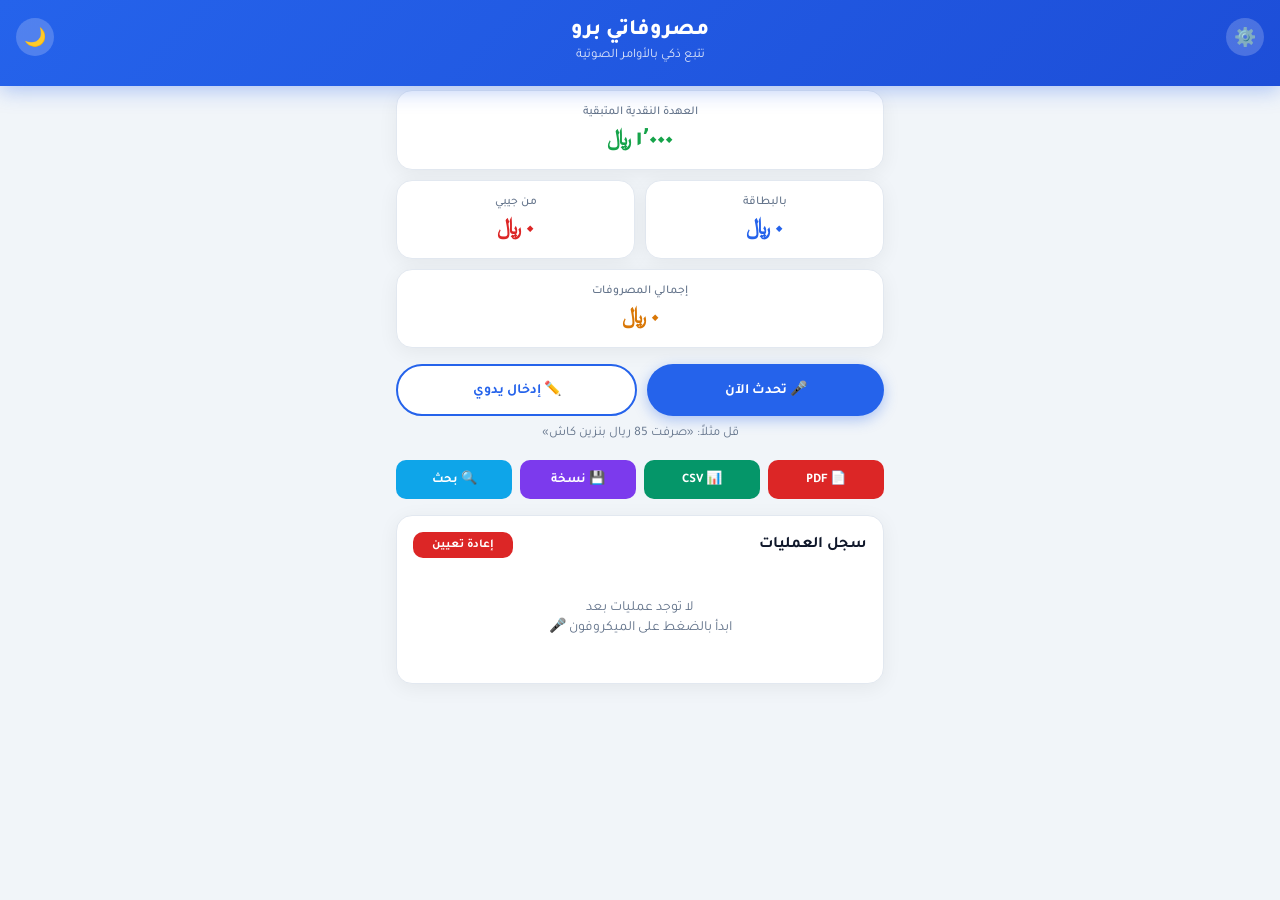
<file: Expense-tracker-pwa/index.html>
<!DOCTYPE html>
<html dir="rtl" lang="ar">
<head>
<meta charset="UTF-8">
<meta name="viewport" content="width=device-width, initial-scale=1.0, maximum-scale=1.0, user-scalable=no">
<title>مصروفاتي برو | أفضل تطبيق مصروفات</title>
<link href="https://fonts.googleapis.com/css2?family=Tajawal:wght@400;500;700;800&display=swap" rel="stylesheet">
<style>
:root {
  --primary: #2563eb;
  --primary-dark: #1d4ed8;
  --success: #16a34a;
  --danger: #dc2626;
  --warning: #d97706;
  --bg: #f1f5f9;
  --card: #ffffff;
  --text: #0f172a;
  --muted: #64748b;
  --border: #e2e8f0;
  --shadow: 0 4px 20px rgba(0,0,0,0.06);
  --radius: 16px;
}
[data-theme="dark"] {
  --bg: #0f172a;
  --card: #1e293b;
  --text: #f1f5f9;
  --muted: #94a3b8;
  --border: #334155;
  --shadow: 0 4px 20px rgba(0,0,0,0.3);
}
* { box-sizing: border-box; margin: 0; padding: 0; }
body {
  font-family: 'Tajawal', sans-serif;
  background: var(--bg);
  color: var(--text);
  min-height: 100vh;
  padding-bottom: 40px;
  transition: background .3s, color .3s;
}
.header {
  background: linear-gradient(135deg, var(--primary), var(--primary-dark));
  color: white;
  padding: 18px 16px 22px;
  text-align: center;
  position: relative;
  box-shadow: 0 4px 20px rgba(37,99,235,.35);
}
.header h1 { font-size: 22px; font-weight: 800; }
.header p { font-size: 13px; opacity: .85; margin-top: 4px; }
.theme-btn {
  position: absolute; left: 16px; top: 18px;
  background: rgba(255,255,255,.2); border: none; color: white;
  width: 38px; height: 38px; border-radius: 50%; cursor: pointer; font-size: 18px;
}
.settings-btn {
  position: absolute; right: 16px; top: 18px;
  background: rgba(255,255,255,.2); border: none; color: white;
  width: 38px; height: 38px; border-radius: 50%; cursor: pointer; font-size: 18px;
}
.container { max-width: 520px; margin: 0 auto; padding: 16px; }

/* Dashboard */
.dashboard {
  display: grid;
  grid-template-columns: 1fr 1fr;
  gap: 10px;
  margin-top: -12px;
  margin-bottom: 16px;
}
.card {
  background: var(--card);
  border-radius: var(--radius);
  padding: 14px;
  box-shadow: var(--shadow);
  text-align: center;
  border: 1px solid var(--border);
}
.card.full { grid-column: span 2; }
.card h3 { font-size: 12px; color: var(--muted); font-weight: 500; margin-bottom: 6px; }
.card .val { font-size: 22px; font-weight: 800; }
.cash .val { color: var(--success); }
.card-spent .val { color: var(--primary); }
.owed .val { color: var(--danger); }
.total .val { color: var(--warning); }

/* Actions */
.actions { display: flex; gap: 10px; margin-bottom: 10px; }
.btn {
  flex: 1; border: none; border-radius: 50px; padding: 14px 8px;
  font-family: 'Tajawal'; font-weight: 700; font-size: 14px;
  cursor: pointer; display: flex; align-items: center; justify-content: center; gap: 6px;
  transition: transform .15s, box-shadow .15s;
}
.btn:active { transform: scale(.97); }
.btn-voice {
  background: var(--primary); color: white;
  box-shadow: 0 4px 14px rgba(37,99,235,.35);
}
.btn-voice.listening { background: var(--danger); animation: pulse 1s infinite; }
.btn-manual {
  background: var(--card); color: var(--primary);
  border: 2px solid var(--primary);
}
@keyframes pulse { 50% { transform: scale(1.03); } }
#voiceStatus {
  text-align: center; font-size: 13px; color: var(--muted);
  min-height: 20px; margin-bottom: 14px;
}

/* Manual form */
.panel {
  display: none; background: var(--card); border-radius: var(--radius);
  padding: 16px; margin-bottom: 14px; box-shadow: var(--shadow);
  border: 1px solid var(--border);
}
.panel.show { display: block; }
.form-group { margin-bottom: 12px; }
.form-group label { display: block; font-size: 12px; color: var(--muted); margin-bottom: 4px; }
.form-group input, .form-group select {
  width: 100%; padding: 11px 12px; border: 1px solid var(--border);
  border-radius: 10px; font-family: 'Tajawal'; font-size: 15px;
  background: var(--bg); color: var(--text);
}
.form-row { display: grid; grid-template-columns: 1fr 1fr; gap: 10px; }
.btn-primary {
  width: 100%; background: var(--success); color: white; border: none;
  padding: 12px; border-radius: 10px; font-weight: 700; font-size: 15px;
  cursor: pointer; font-family: 'Tajawal';
}

/* Export & filter */
.toolbar {
  display: flex; gap: 8px; flex-wrap: wrap; margin-bottom: 12px;
}
.tool-btn {
  flex: 1; min-width: 100px; padding: 10px 6px; border-radius: 10px;
  border: none; font-family: 'Tajawal'; font-weight: 700; font-size: 13px;
  cursor: pointer; color: white;
}
.btn-pdf { background: #dc2626; }
.btn-csv { background: #059669; }
.btn-json { background: #7c3aed; }
.btn-filter { background: #0ea5e9; }

/* History */
.history {
  background: var(--card); border-radius: var(--radius);
  padding: 16px; box-shadow: var(--shadow); border: 1px solid var(--border);
}
.history-head {
  display: flex; justify-content: space-between; align-items: center; margin-bottom: 12px;
}
.history-head h3 { font-size: 16px; }
.search-box {
  width: 100%; padding: 10px 12px; border: 1px solid var(--border);
  border-radius: 10px; margin-bottom: 12px; font-family: 'Tajawal';
  background: var(--bg); color: var(--text); font-size: 14px;
}
.item {
  display: flex; justify-content: space-between; align-items: center;
  padding: 12px 0; border-bottom: 1px solid var(--border);
}
.item:last-child { border-bottom: none; }
.item-left { flex: 1; }
.item-desc { font-weight: 700; font-size: 15px; }
.item-meta { font-size: 12px; color: var(--muted); margin-top: 2px; }
.item-cat {
  display: inline-block; font-size: 11px; padding: 2px 8px;
  border-radius: 20px; background: #e0e7ff; color: #3730a3; margin-top: 4px;
}
[data-theme="dark"] .item-cat { background: #312e81; color: #c7d2fe; }
.item-right { text-align: left; display: flex; align-items: center; gap: 8px; }
.item-amount { font-weight: 800; color: var(--danger); font-size: 15px; }
.item-actions button {
  background: none; border: none; cursor: pointer; font-size: 15px; opacity: .6;
}
.item-actions button:hover { opacity: 1; }
.empty { text-align: center; color: var(--muted); padding: 30px 10px; font-size: 14px; }

/* Stats bars */
.stats { margin: 16px 0; }
.stat-row { margin-bottom: 10px; }
.stat-label { display: flex; justify-content: space-between; font-size: 13px; margin-bottom: 4px; }
.bar-bg { height: 8px; background: var(--border); border-radius: 10px; overflow: hidden; }
.bar-fill { height: 100%; border-radius: 10px; transition: width .5s; }

/* Modal */
.modal-overlay {
  display: none; position: fixed; inset: 0; background: rgba(0,0,0,.5);
  z-index: 100; align-items: center; justify-content: center; padding: 16px;
}
.modal-overlay.show { display: flex; }
.modal {
  background: var(--card); border-radius: 20px; padding: 20px;
  width: 100%; max-width: 400px; max-height: 90vh; overflow-y: auto;
  box-shadow: 0 20px 50px rgba(0,0,0,.3);
}
.modal h2 { font-size: 18px; margin-bottom: 16px; text-align: center; }
.modal .close {
  float: left; background: none; border: none; font-size: 22px;
  cursor: pointer; color: var(--muted);
}
.toast {
  position: fixed; bottom: 28px; left: 50%; transform: translateX(-50%);
  background: #0f172a; color: white; padding: 12px 22px; border-radius: 50px;
  font-size: 14px; z-index: 200; opacity: 0; transition: opacity .3s;
  pointer-events: none; white-space: nowrap; box-shadow: 0 8px 25px rgba(0,0,0,.25);
}
.toast.show { opacity: 1; }

/* Print */
#printArea { display: none; }
@media print {
  body * { visibility: hidden; }
  #printArea, #printArea * { visibility: visible; }
  #printArea { display: block !important; position: absolute; left: 0; top: 0; width: 100%; }
}
</style>
</head>
<body>

<div class="header">
  <button class="theme-btn" onclick="toggleTheme()" title="الوضع الليلي">🌙</button>
  <button class="settings-btn" onclick="openSettings()" title="الإعدادات">⚙️</button>
  <h1>مصروفاتي برو</h1>
  <p>تتبع ذكي بالأوامر الصوتية</p>
</div>

<div class="container">
  <!-- Dashboard -->
  <div class="dashboard">
    <div class="card full cash">
      <h3>العهدة النقدية المتبقية</h3>
      <div class="val" id="cashBalance">0 ﷼</div>
    </div>
    <div class="card card-spent">
      <h3>بالبطاقة</h3>
      <div class="val" id="cardSpent">0 ﷼</div>
    </div>
    <div class="card owed">
      <h3>من جيبي</h3>
      <div class="val" id="owedToMe">0 ﷼</div>
    </div>
    <div class="card total full">
      <h3>إجمالي المصروفات</h3>
      <div class="val" id="totalSpent">0 ﷼</div>
    </div>
  </div>

  <!-- Voice & Manual -->
  <div class="actions">
    <button class="btn btn-voice" id="micBtn" onclick="startVoice()">🎤 تحدث الآن</button>
    <button class="btn btn-manual" onclick="togglePanel('manualPanel')">✏️ إدخال يدوي</button>
  </div>
  <div id="voiceStatus">قل مثلاً: «صرفت 85 ريال بنزين كاش»</div>

  <!-- Manual Entry -->
  <div class="panel" id="manualPanel">
    <div class="form-row">
      <div class="form-group">
        <label>المبلغ</label>
        <input type="number" id="mAmount" placeholder="0" min="0" step="0.01">
      </div>
      <div class="form-group">
        <label>طريقة الدفع</label>
        <select id="mMethod">
          <option value="cash">كاش من العهدة</option>
          <option value="card">بطاقة / شبكة</option>
          <option value="pocket">من جيبي</option>
        </select>
      </div>
    </div>
    <div class="form-group">
      <label>الفئة</label>
      <select id="mCategory"></select>
    </div>
    <div class="form-group">
      <label>الوصف</label>
      <input type="text" id="mDesc" placeholder="مثال: بنزين، غداء...">
    </div>
    <button class="btn-primary" onclick="saveManual()">حفظ العملية</button>
  </div>

  <!-- Toolbar -->
  <div class="toolbar">
    <button class="tool-btn btn-pdf" onclick="exportPDF()">📄 PDF</button>
    <button class="tool-btn btn-csv" onclick="exportCSV()">📊 CSV</button>
    <button class="tool-btn btn-json" onclick="exportJSON()">💾 نسخة</button>
    <button class="tool-btn btn-filter" onclick="togglePanel('filterPanel')">🔍 بحث</button>
  </div>

  <div class="panel" id="filterPanel">
    <input type="text" class="search-box" id="searchInput" placeholder="ابحث في الوصف أو الفئة..." oninput="renderList()">
    <div class="form-group">
      <label>تصفية حسب الطريقة</label>
      <select id="filterMethod" onchange="renderList()">
        <option value="all">الكل</option>
        <option value="cash">كاش</option>
        <option value="card">بطاقة</option>
        <option value="pocket">جيبي</option>
      </select>
    </div>
  </div>

  <!-- Stats -->
  <div class="stats" id="statsArea"></div>

  <!-- History -->
  <div class="history">
    <div class="history-head">
      <h3>سجل العمليات</h3>
      <button class="tool-btn" style="background:var(--danger);flex:none;padding:6px 12px;font-size:12px;" onclick="resetAll()">إعادة تعيين</button>
    </div>
    <div id="transactionList"></div>
    <div class="empty" id="emptyState">لا توجد عمليات بعد<br>ابدأ بالضغط على الميكروفون 🎤</div>
  </div>
</div>

<!-- Settings Modal -->
<div class="modal-overlay" id="settingsModal">
  <div class="modal">
    <button class="close" onclick="closeSettings()">×</button>
    <h2>⚙️ الإعدادات</h2>
    <div class="form-group">
      <label>مبلغ العهدة الابتدائية</label>
      <input type="number" id="sInitial" min="0" step="1">
    </div>
    <div class="form-group">
      <label>إضافة فئة جديدة</label>
      <div style="display:flex;gap:8px;">
        <input type="text" id="sNewCat" placeholder="اسم الفئة" style="flex:1">
        <button class="btn-primary" style="width:auto;padding:0 16px;" onclick="addCategory()">+</button>
      </div>
    </div>
    <div class="form-group">
      <label>الفئات الحالية</label>
      <div id="catList" style="font-size:13px;color:var(--muted);"></div>
    </div>
    <div class="form-group">
      <label>استعادة نسخة احتياطية (JSON)</label>
      <input type="file" id="importFile" accept=".json" onchange="importJSON(event)">
    </div>
    <button class="btn-primary" onclick="saveSettings()">حفظ الإعدادات</button>
  </div>
</div>

<div id="printArea"></div>
<div class="toast" id="toast"></div>

<script>
// ================== البيانات ==================
const DEFAULT_CATS = ['وقود','طعام','صيانة','مواصلات','مشتريات','اتصالات','أخرى'];
let state = {
  initialCash: 1000,
  cash: 1000,
  card: 0,
  pocket: 0,
  transactions: [],
  categories: [...DEFAULT_CATS],
  theme: 'light'
};

function load() {
  const raw = localStorage.getItem('expensePro_v2');
  if (raw) {
    try {
      const d = JSON.parse(raw);
      state = { ...state, ...d };
    } catch(e) {}
  }
  document.documentElement.setAttribute('data-theme', state.theme);
  updateUI();
  renderList();
  renderStats();
  fillCategories();
}

function save() {
  localStorage.setItem('expensePro_v2', JSON.stringify(state));
}

// ================== الواجهة ==================
function format(n) {
  return Number(n).toLocaleString('ar-SA') + ' ﷼';
}

function updateUI() {
  document.getElementById('cashBalance').textContent = format(state.cash);
  document.getElementById('cardSpent').textContent = format(state.card);
  document.getElementById('owedToMe').textContent = format(state.pocket);
  const total = state.card + state.pocket + (state.initialCash - state.cash);
  document.getElementById('totalSpent').textContent = format(total);
}

function toast(msg) {
  const t = document.getElementById('toast');
  t.textContent = msg;
  t.classList.add('show');
  setTimeout(() => t.classList.remove('show'), 2600);
}

function togglePanel(id) {
  document.getElementById(id).classList.toggle('show');
}

function toggleTheme() {
  state.theme = state.theme === 'light' ? 'dark' : 'light';
  document.documentElement.setAttribute('data-theme', state.theme);
  save();
}

// ================== العمليات ==================
function addTx(amount, desc, method, category) {
  amount = parseFloat(amount);
  if (!amount || amount <= 0) return;

  if (method === 'card') state.card += amount;
  else if (method === 'pocket') state.pocket += amount;
  else state.cash -= amount;

  const now = new Date();
  state.transactions.unshift({
    id: Date.now() + Math.random(),
    amount,
    desc: desc || 'مصروف غير مصنف',
    method,
    methodText: method === 'card' ? 'بطاقة / شبكة' : method === 'pocket' ? 'من جيبي' : 'كاش من العهدة',
    category: category || 'أخرى',
    date: now.toLocaleDateString('ar-SA') + ' ' + now.toLocaleTimeString('ar-SA', {hour:'2-digit', minute:'2-digit'}),
    ts: now.getTime()
  });

  updateUI();
  renderList();
  renderStats();
  save();
  toast('تم تسجيل ' + format(amount));
  speak('تم تسجيل ' + amount + ' ريال');
}

function deleteTx(id) {
  const idx = state.transactions.findIndex(t => t.id === id);
  if (idx === -1) return;
  const t = state.transactions[idx];
  if (t.method === 'card') state.card -= t.amount;
  else if (t.method === 'pocket') state.pocket -= t.amount;
  else state.cash += t.amount;
  state.transactions.splice(idx, 1);
  updateUI();
  renderList();
  renderStats();
  save();
  toast('تم الحذف');
}

function resetAll() {
  if (!confirm('هل تريد مسح كل البيانات وإعادة التعيين؟')) return;
  state.cash = state.initialCash;
  state.card = 0;
  state.pocket = 0;
  state.transactions = [];
  updateUI();
  renderList();
  renderStats();
  save();
  toast('تم إعادة التعيين');
}

// ================== العرض ==================
function renderList() {
  const list = document.getElementById('transactionList');
  const empty = document.getElementById('emptyState');
  const q = (document.getElementById('searchInput')?.value || '').trim().toLowerCase();
  const fm = document.getElementById('filterMethod')?.value || 'all';

  let items = state.transactions;
  if (fm !== 'all') items = items.filter(t => t.method === fm);
  if (q) items = items.filter(t =>
    (t.desc + t.category + t.methodText).toLowerCase().includes(q)
  );

  list.innerHTML = '';
  if (!items.length) {
    empty.style.display = 'block';
    return;
  }
  empty.style.display = 'none';

  items.forEach(t => {
    const div = document.createElement('div');
    div.className = 'item';
    div.innerHTML = `
      <div class="item-left">
        <div class="item-desc">${escapeHtml(t.desc)}</div>
        <div class="item-meta">${t.methodText} · ${t.date}</div>
        <span class="item-cat">${escapeHtml(t.category)}</span>
      </div>
      <div class="item-right">
        <span class="item-amount">${format(t.amount)}</span>
        <div class="item-actions">
          <button onclick="deleteTx(${t.id})" title="حذف">🗑️</button>
        </div>
      </div>`;
    list.appendChild(div);
  });
}

function renderStats() {
  const area = document.getElementById('statsArea');
  if (!state.transactions.length) { area.innerHTML = ''; return; }

  const byCat = {};
  state.transactions.forEach(t => {
    byCat[t.category] = (byCat[t.category] || 0) + t.amount;
  });
  const total = Object.values(byCat).reduce((a,b) => a+b, 0) || 1;
  const colors = ['#2563eb','#16a34a','#d97706','#dc2626','#7c3aed','#0ea5e9','#64748b'];

  let html = '<div style="background:var(--card);border-radius:16px;padding:14px;margin-bottom:14px;border:1px solid var(--border);box-shadow:var(--shadow);">';
  html += '<h3 style="font-size:14px;margin-bottom:12px;">توزيع المصروفات حسب الفئة</h3>';
  Object.entries(byCat).sort((a,b)=>b[1]-a[1]).forEach(([cat, val], i) => {
    const pct = Math.round((val / total) * 100);
    html += `<div class="stat-row">
      <div class="stat-label"><span>${cat}</span><span>${format(val)} (${pct}%)</span></div>
      <div class="bar-bg"><div class="bar-fill" style="width:${pct}%;background:${colors[i%colors.length]}"></div></div>
    </div>`;
  });
  html += '</div>';
  area.innerHTML = html;
}

function escapeHtml(s) {
  return String(s).replace(/&/g,'&amp;').replace(/</g,'&lt;').replace(/>/g,'&gt;');
}

// ================== الإدخال اليدوي ==================
function fillCategories() {
  const sel = document.getElementById('mCategory');
  sel.innerHTML = state.categories.map(c => `<option value="${c}">${c}</option>`).join('');
}

function saveManual() {
  const amount = document.getElementById('mAmount').value;
  const method = document.getElementById('mMethod').value;
  const cat = document.getElementById('mCategory').value;
  const desc = document.getElementById('mDesc').value.trim();
  if (!amount || amount <= 0) { alert('أدخل مبلغاً صحيحاً'); return; }
  addTx(amount, desc, method, cat);
  document.getElementById('mAmount').value = '';
  document.getElementById('mDesc').value = '';
  document.getElementById('manualPanel').classList.remove('show');
}

// ================== الصوت ==================
const SpeechRecognition = window.SpeechRecognition || window.webkitSpeechRecognition;
let recognition = null;

if (SpeechRecognition) {
  recognition = new SpeechRecognition();
  recognition.lang = 'ar-SA';
  recognition.interimResults = false;

  recognition.onstart = () => {
    document.getElementById('micBtn').classList.add('listening');
    document.getElementById('micBtn').innerHTML = '🔴 جاري الاستماع...';
    document.getElementById('voiceStatus').textContent = 'تحدث بوضوح الآن...';
  };
  recognition.onresult = (e) => {
    const text = e.results[0][0].transcript;
    document.getElementById('voiceStatus').textContent = `سمعت: «${text}»`;
    processVoice(text);
  };
  recognition.onerror = (e) => {
    let msg = 'خطأ في التعرف على الصوت';
    if (e.error === 'no-speech') msg = 'لم أسمع شيئاً';
    if (e.error === 'not-allowed') msg = 'اسمح بالوصول للميكروفون';
    document.getElementById('voiceStatus').textContent = msg;
  };
  recognition.onend = () => {
    document.getElementById('micBtn').classList.remove('listening');
    document.getElementById('micBtn').innerHTML = '🎤 تحدث الآن';
  };
}

function startVoice() {
  if (!recognition) {
    alert('المتصفح لا يدعم الأوامر الصوتية. استخدم Chrome أو Edge.');
    return;
  }
  try { recognition.start(); } catch(e) {}
}

function normalizeNumbers(t) {
  const ar = '٠١٢٣٤٥٦٧٨٩';
  return t.replace(/[٠-٩]/g, d => ar.indexOf(d));
}

function processVoice(text) {
  text = normalizeNumbers(text.toLowerCase());
  const m = text.match(/(\d+(?:\.\d+)?)/);
  if (!m) { toast('لم أسمع المبلغ'); return; }
  const amount = parseFloat(m[0]);

  let method = 'cash';
  if (/بطاق|فيزا|شبكة|مدى/.test(text)) method = 'card';
  else if (/جيب|خاص|حسابي/.test(text)) method = 'pocket';

  let cat = 'أخرى';
  for (const c of state.categories) {
    if (text.includes(c.toLowerCase())) { cat = c; break; }
  }
  // كلمات شائعة
  if (/بنزين|وقود|محطة/.test(text)) cat = 'وقود';
  else if (/أكل|طعام|غدا|فطور|عشاء|مطعم|قهوة/.test(text)) cat = 'طعام';
  else if (/صيانة|إصلاح/.test(text)) cat = 'صيانة';
  else if (/أوبر|كريم|تاكسي|مواصلات/.test(text)) cat = 'مواصلات';

  let desc = text
    .replace(m[0], '')
    .replace(/ريال|صرفت|دفعت|من|على|بطاقة|كاش|العهدة|حسابي|جيبي|شبكة|فيزا|مدى/g, ' ')
    .replace(/\s+/g, ' ').trim() || cat;

  addTx(amount, desc, method, cat);
}

function speak(text) {
  if (!window.speechSynthesis) return;
  const u = new SpeechSynthesisUtterance(text);
  u.lang = 'ar-SA';
  u.rate = 1;
  speechSynthesis.speak(u);
}

// ================== الإعدادات ==================
function openSettings() {
  document.getElementById('sInitial').value = state.initialCash;
  document.getElementById('catList').textContent = state.categories.join(' · ');
  document.getElementById('settingsModal').classList.add('show');
}
function closeSettings() {
  document.getElementById('settingsModal').classList.remove('show');
}
function addCategory() {
  const v = document.getElementById('sNewCat').value.trim();
  if (!v || state.categories.includes(v)) return;
  state.categories.push(v);
  document.getElementById('sNewCat').value = '';
  document.getElementById('catList').textContent = state.categories.join(' · ');
  fillCategories();
  save();
}
function saveSettings() {
  const val = parseFloat(document.getElementById('sInitial').value);
  if (val >= 0) {
    const diff = val - state.initialCash;
    state.initialCash = val;
    state.cash += diff;
  }
  updateUI();
  save();
  closeSettings();
  toast('تم حفظ الإعدادات');
}

// ================== التصدير ==================
function exportPDF() {
  if (!state.transactions.length) { toast('لا توجد بيانات'); return; }
  const total = state.card + state.pocket + (state.initialCash - state.cash);
  const now = new Date().toLocaleString('ar-SA');
  let rows = state.transactions.map((t,i) => `
    <tr>
      <td style="padding:7px;border:1px solid #ccc;text-align:center">${i+1}</td>
      <td style="padding:7px;border:1px solid #ccc">${t.desc}</td>
      <td style="padding:7px;border:1px solid #ccc">${t.category}</td>
      <td style="padding:7px;border:1px solid #ccc">${t.methodText}</td>
      <td style="padding:7px;border:1px solid #ccc;text-align:center">${t.amount}</td>
      <td style="padding:7px;border:1px solid #ccc;font-size:11px">${t.date}</td>
    </tr>`).join('');

  document.getElementById('printArea').innerHTML = `
    <div style="direction:rtl;font-family:Tahoma,Arial;padding:15px">
      <h1 style="text-align:center;color:#1d4ed8">تقرير المصروفات</h1>
      <p style="text-align:center;color:#666">تاريخ التصدير: ${now}</p>
      <div style="display:flex;flex-wrap:wrap;gap:12px;justify-content:center;margin:20px 0">
        <div style="border:2px solid #16a34a;padding:10px 18px;border-radius:8px;text-align:center">
          <div style="font-size:12px;color:#666">العهدة المتبقية</div>
          <strong style="color:#16a34a;font-size:18px">${state.cash} ﷼</strong>
        </div>
        <div style="border:1px solid #ddd;padding:10px 18px;border-radius:8px;text-align:center">
          <div style="font-size:12px;color:#666">بالبطاقة</div>
          <strong style="font-size:18px">${state.card} ﷼</strong>
        </div>
        <div style="border:1px solid #fecaca;padding:10px 18px;border-radius:8px;text-align:center">
          <div style="font-size:12px;color:#666">من جيبي</div>
          <strong style="color:#dc2626;font-size:18px">${state.pocket} ﷼</strong>
        </div>
        <div style="border:1px solid #fde68a;padding:10px 18px;border-radius:8px;text-align:center">
          <div style="font-size:12px;color:#666">الإجمالي</div>
          <strong style="color:#d97706;font-size:18px">${total} ﷼</strong>
        </div>
      </div>
      <table style="width:100%;border-collapse:collapse;font-size:13px">
        <thead><tr style="background:#f1f5f9">
          <th style="padding:8px;border:1px solid #ccc">م</th>
          <th style="padding:8px;border:1px solid #ccc">الوصف</th>
          <th style="padding:8px;border:1px solid #ccc">الفئة</th>
          <th style="padding:8px;border:1px solid #ccc">الطريقة</th>
          <th style="padding:8px;border:1px solid #ccc">المبلغ</th>
          <th style="padding:8px;border:1px solid #ccc">التاريخ</th>
        </tr></thead>
        <tbody>${rows}</tbody>
      </table>
    </div>`;
  setTimeout(() => window.print(), 250);
}

function exportCSV() {
  if (!state.transactions.length) { toast('لا توجد بيانات'); return; }
  let csv = '\uFEFFالرقم,الوصف,الفئة,طريقة الدفع,المبلغ,التاريخ\n';
  state.transactions.forEach((t,i) => {
    csv += `${i+1},${t.desc.replace(/,/g,' ')},${t.category},${t.methodText},${t.amount},${t.date}\n`;
  });
  csv += `\nالعهدة المتبقية,,${state.cash}\nبالبطاقة,,${state.card}\nمن الجيب,,${state.pocket}\n`;
  const blob = new Blob([csv], {type:'text/csv;charset=utf-8;'});
  const a = document.createElement('a');
  a.href = URL.createObjectURL(blob);
  a.download = `مصروفات_${new Date().toISOString().slice(0,10)}.csv`;
  a.click();
  toast('تم تنزيل CSV - ارفعه على Google Drive');
}

function exportJSON() {
  const blob = new Blob([JSON.stringify(state, null, 2)], {type:'application/json'});
  const a = document.createElement('a');
  a.href = URL.createObjectURL(blob);
  a.download = `نسخة_مصروفات_${new Date().toISOString().slice(0,10)}.json`;
  a.click();
  toast('تم حفظ النسخة الاحتياطية');
}

function importJSON(e) {
  const file = e.target.files[0];
  if (!file) return;
  const reader = new FileReader();
  reader.onload = (ev) => {
    try {
      const data = JSON.parse(ev.target.result);
      if (data.transactions) {
        state = { ...state, ...data };
        save();
        updateUI();
        renderList();
        renderStats();
        fillCategories();
        toast('تم استعادة النسخة بنجاح');
        closeSettings();
      }
    } catch(err) {
      alert('ملف غير صالح');
    }
  };
  reader.readAsText(file);
}

// تشغيل
load();
</script>
</body>
</html>
</file>
